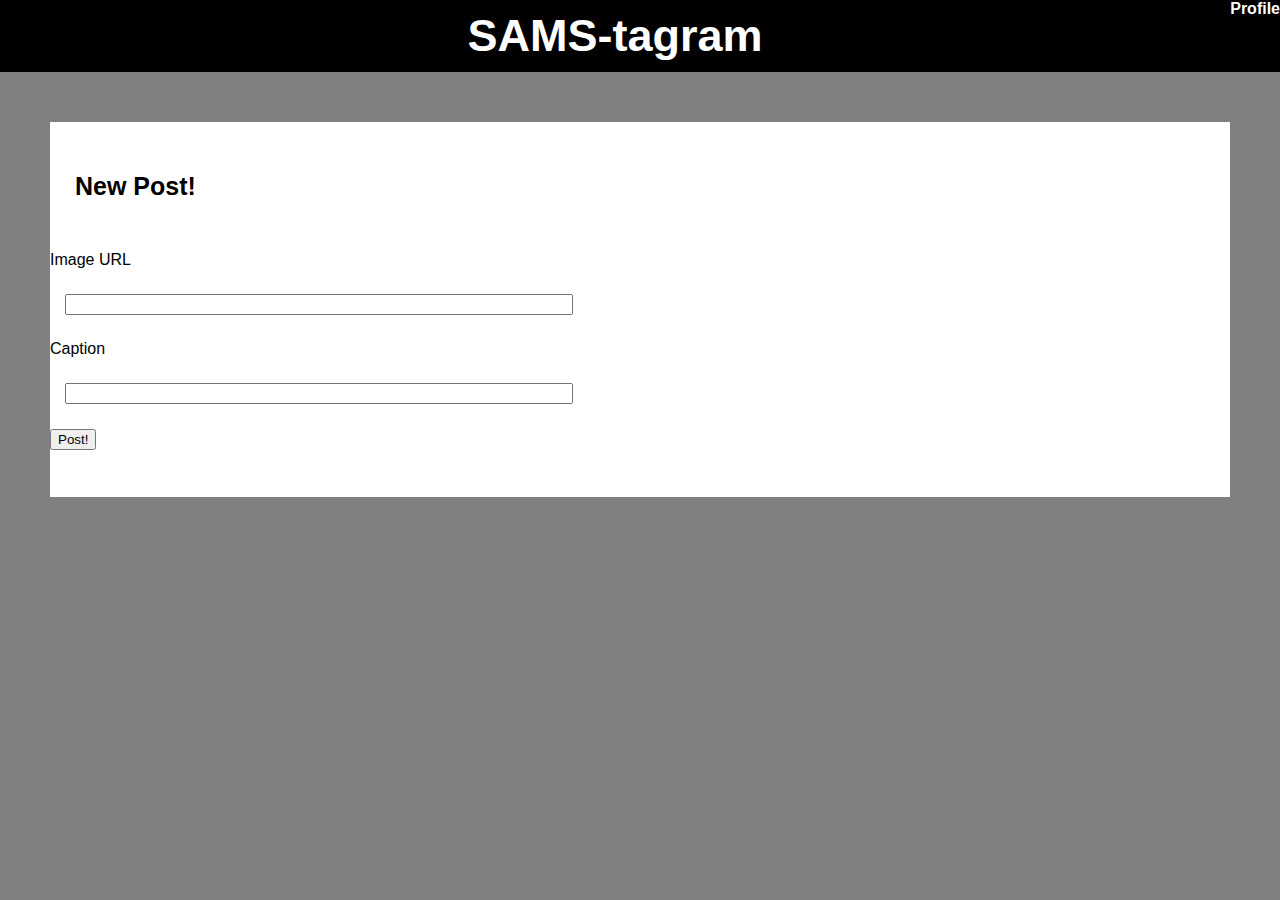
<file: drive-download-20190719T223015Z-001/index.html>
<!DOCTYPE html>
<html>
<head>
    <title>SAMStagram</title>
    <link href="styles (1).css" rel="stylesheet" type="text/css">
</head>
<body>
    <div class="header">
        <a href="profile.html">Profile</a>
        <h1>SAMS-tagram</h1>

    </div>
    <div class="whitebox">
        <h2 id=new> New Post!</h2> Image URL
        <form id="form_id">
            <input type="text" id="input"class="wide"><br />
            Caption<br>
            <input type="text" id="link"class="wide"><br />
            <input type="submit" value="Post!">
        </form>

    </div>
    <div id="container">
        
    </div>
    <script
          src="https://code.jquery.com/jquery-3.4.1.min.js"
          integrity="sha256-CSXorXvZcTkaix6Yvo6HppcZGetbYMGWSFlBw8HfCJo="
          crossorigin="anonymous"></script>
        <script src="index (1).js"></script>

</body>
</html>
</file>
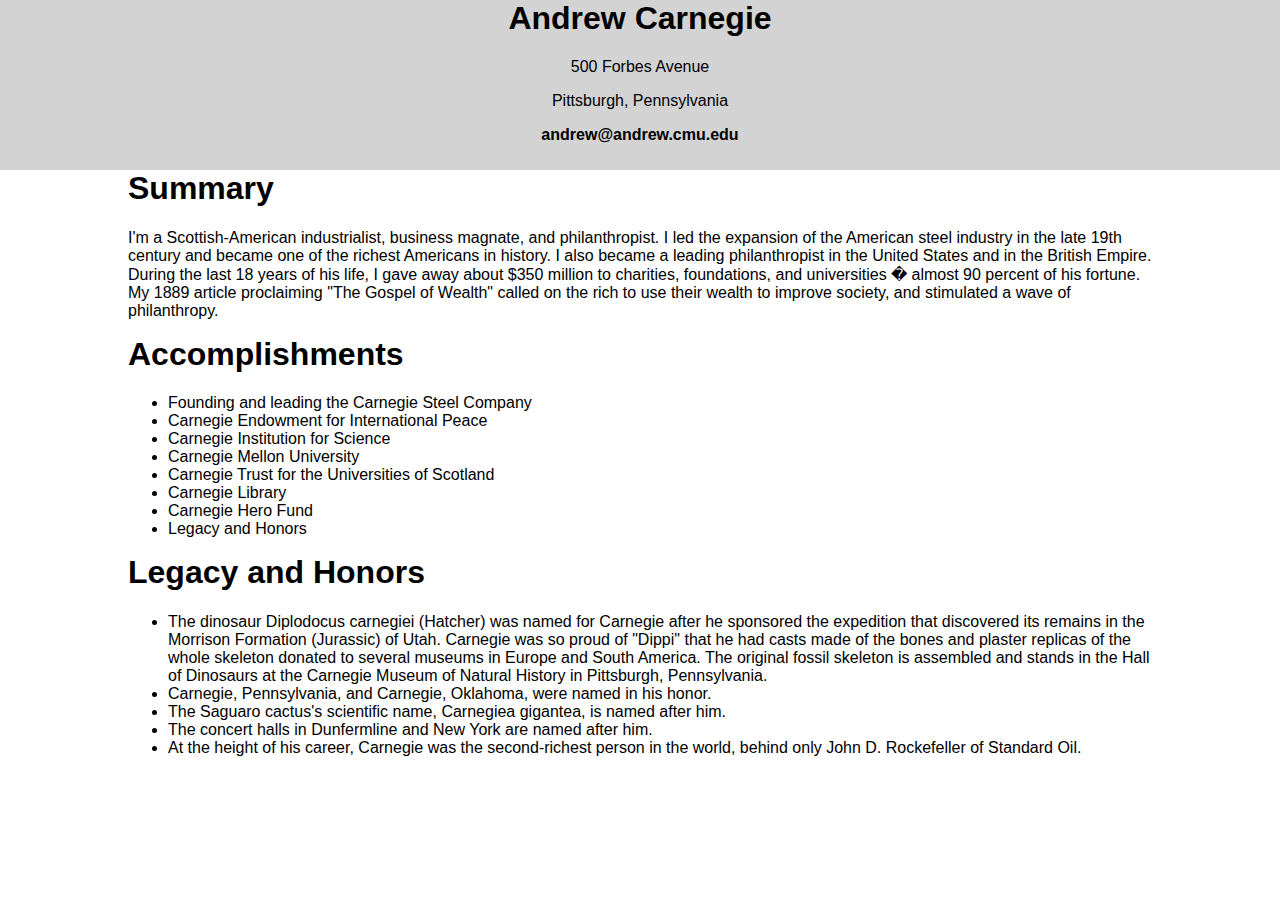
<file: resume/index.html>
<!DOCTYPE html>
<html>
    <head>
        <title>Resume</title>
        <link href="styles.css" rel="stylesheet" type="text/css">
    </head>
    <body>
        <div class="header">
            <h1>Andrew Carnegie</h1>
            <p>500 Forbes Avenue</p>
            <p>Pittsburgh, Pennsylvania</p>
            <p><b>andrew@andrew.cmu.edu</b></p>
        </div>
        <div class="container">
        <h1>Summary</h1>
        <p> I'm a Scottish-American industrialist, business magnate, and philanthropist.
            I led the expansion of the American steel industry in the late 19th century and became one of the richest Americans in history.
            I also became a leading philanthropist in the United States and in the British Empire.
            During the last 18 years of his life, I gave away about $350 million to charities, foundations, and universities � almost 90 percent of his fortune.
            My 1889 article proclaiming "The Gospel of Wealth" called on the rich to use their wealth to improve society, and stimulated a wave of philanthropy.</p>
            <h1>Accomplishments</h1>
            <ul>
                <li>Founding and leading the Carnegie Steel Company</li>
                <li>Carnegie Endowment for International Peace</li>
                <li>Carnegie Institution for Science</li>
                <li>Carnegie Mellon University</li>
                <li>Carnegie Trust for the Universities of Scotland</li>
                <li>Carnegie Library</li>
                <li>Carnegie Hero Fund</li>
                <li>Legacy and Honors</li>
            </ul>
            <h1>Legacy and Honors</h1>
            <ul>
            <li>The dinosaur Diplodocus carnegiei (Hatcher) was named for Carnegie after he sponsored the expedition that discovered its remains in the Morrison Formation (Jurassic) of Utah. Carnegie was so proud of "Dippi" that he had casts made of the bones and plaster replicas of the whole skeleton donated to several museums in Europe and South America. The original fossil skeleton is assembled and stands in the Hall of Dinosaurs at the Carnegie Museum of Natural History in Pittsburgh, Pennsylvania.</li>
            <li>Carnegie, Pennsylvania, and Carnegie, Oklahoma, were named in his honor.</li>
            <li>The Saguaro cactus's scientific name, Carnegiea gigantea, is named after him.</li>
            <li>The concert halls in Dunfermline and New York are named after him.</li>
            <li>At the height of his career, Carnegie was the second-richest person in the world, behind only John D. Rockefeller of Standard Oil.</li>
            </ul>
         
        </div>

</body>   

</html>
</file>
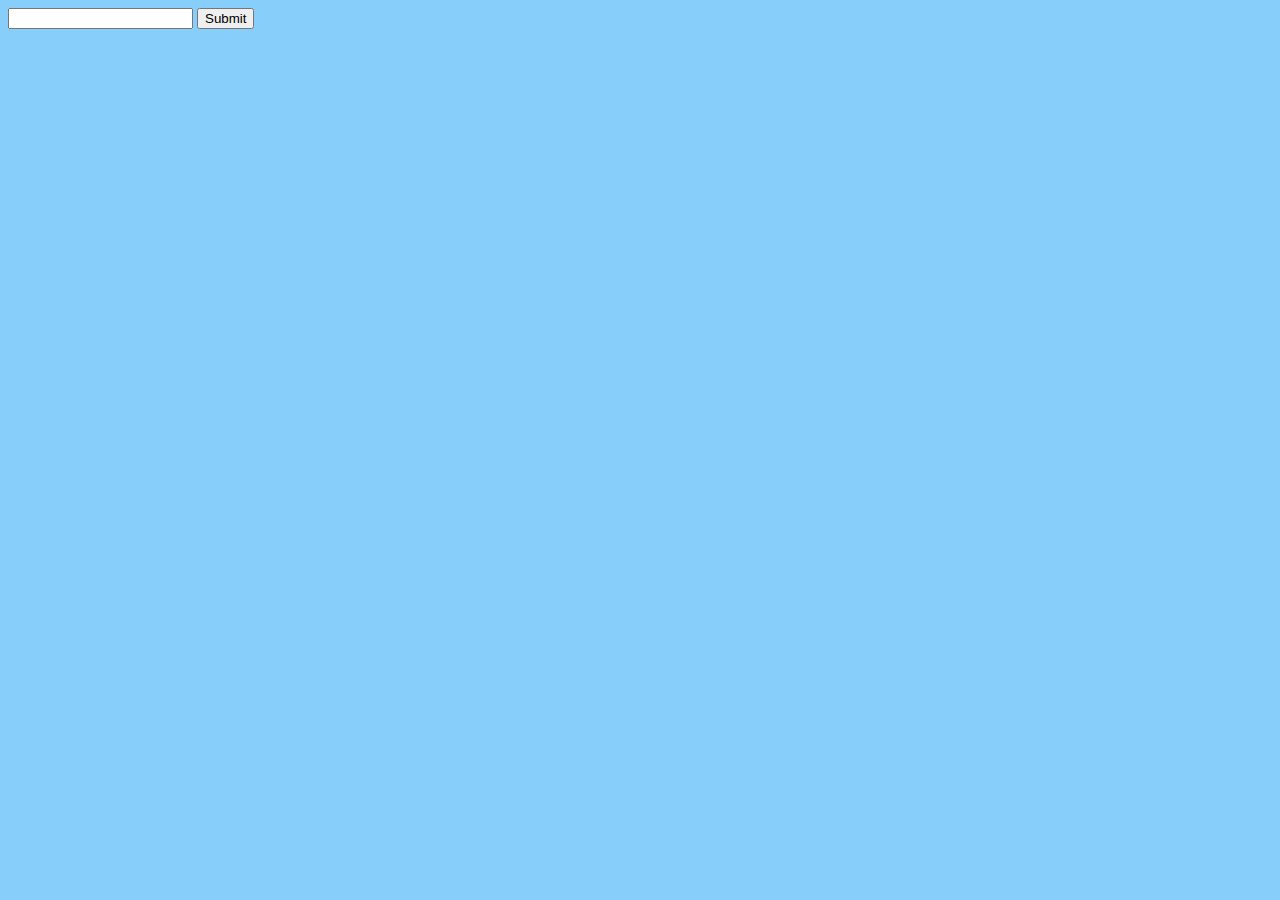
<file: final typing board/index (4).html>
<!DOCTYPE html>
<html>
    <head>
        <title>Typing Game</title>

        <link href="styles (1).css" rel="stylesheet" type="text/css">
    </head>
    <body>
        <div id="container">


        </div>
        <form id="form_id">
            <input type="text" id="text_input">
            <input type="submit">
        </form>

        <script
          src="https://code.jquery.com/jquery-3.4.1.min.js"
          integrity="sha256-CSXorXvZcTkaix6Yvo6HppcZGetbYMGWSFlBw8HfCJo="
          crossorigin="anonymous"></script>
        <script src="index.js"></script>
    </body>
</html>
</file>
<file: drive-download-20190719T223015Z-001/styles (1).css>
body {
    background-color: grey;
    font-family:Arial;
    margin: 0px;
}
.header {
    text-align: center;
    background-color: black;
    color: white;
    font-weight: bold; 
}
h1 {
    margin-top: 0px;
    margin-bottom: 0px;
    font-size: 45px;
    padding-top: 10px;
    padding-bottom: 10px;
}
.whitebox { 

    height: 375px;
    margin: 50px;
    background-color: white;
}
#new {
    margin-top: 0px;
    margin-bottom: 0px;
    margin-left: 25px;
    font-size: 45px;
    padding-top: 50px;
    padding-bottom: 50px;
    
    font-size: 25px;
}
a {
    float: right;
    color: white;
    text-decoration: none
    
}
.wide {
    width: 500px;
    margin-left: 15px;
    margin-bottom: 25px;
    margin-top: 25px;
    
}
.toy {
    background: white;
    width: 450px;
    margin-left: 50px;
    text-align: center;
    background-color: #eee;
    width: 200px;
    height: 225px;
    border: 1px dotted black;
    overflow: scroll;
    display: inline-block;

}

.whitebox2 {
    height: 1000px;
    margin: 50px;
    background-color: white;
} h2 {
      margin-top: 50px;
      margin-left: 25px;
  }
  h3 {
      font-weight:normal;
      margin-left: 25px;
  }
img {
    width: 150px;
    height: 150px;
    text-align: center;
    margin-left: 25px;
}

p {
    margin-left: 25px;
    margin-right: 50px;
}

h4 {
    font-size: 30px;
    margin-top: 150px;
    margin-bottom: 20px;
    
}

.bye {
    float: right;
}
</file>
<file: resume/styles.css>
body {
    margin: 0px;
    font-family:Arial;
}
 
.header {
    text-align: center;
    background-color: lightgrey;
    padding-bottom: 10px
}
h1{
    margin-top: 0px;
}
.container {
    margin-left: 10%;
    margin-right: 10%;
}
</file>
<file: final typing board/styles (1).css>
#container {
    position: relative;
    height:100%;
}
body {
    background-color: lightskyblue;
    font-family:fantasy;
}
</file>
